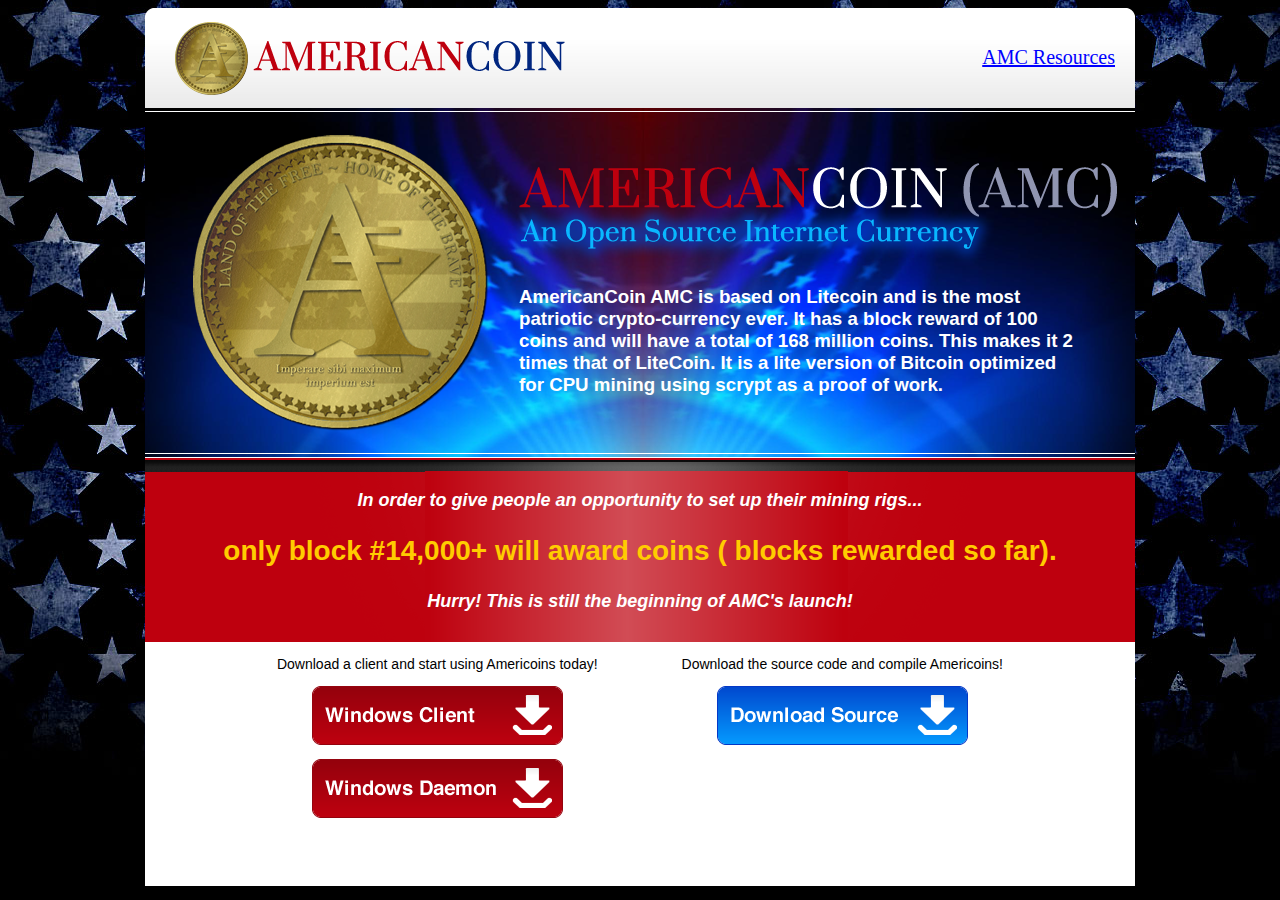
<file: index.html>
<!DOCTYPE html PUBLIC "-//W3C//DTD XHTML 1.0 Transitional//EN" "http://www.w3.org/TR/xhtml1/DTD/xhtml1-transitional.dtd">
<html xmlns="http://www.w3.org/1999/xhtml">
<head>
<meta http-equiv="Content-Type" content="text/html; charset=utf-8" />
<title>AMC American Coin | AMCcoin | Americoin | AMC</title>
<link rel="icon" href="images/favicon.png" type="image/png" />
<link href="css/styles.css" rel="stylesheet" type="text/css" />
<link href='http://fonts.googleapis.com/css?family=Prata' rel='stylesheet' type='text/css'>

<script src="http://ajax.googleapis.com/ajax/libs/jquery/2.0.0/jquery.min.js"></script>
<script type="text/javascript">
$.noConflict();
</script>

<script>
  (function(i,s,o,g,r,a,m){i['GoogleAnalyticsObject']=r;i[r]=i[r]||function(){
  (i[r].q=i[r].q||[]).push(arguments)},i[r].l=1*new Date();a=s.createElement(o),
  m=s.getElementsByTagName(o)[0];a.async=1;a.src=g;m.parentNode.insertBefore(a,m)
  })(window,document,'script','//www.google-analytics.com/analytics.js','ga');

  ga('create', 'UA-41260006-1', 'amccoin.com');
  ga('send', 'pageview');

</script>

</head>
<body>
<script>
jQuery(document).ready( function() {
	
	(function(){
		
		jQuery.ajax({
			dataType: "json",
			url: 'http://pool.amccoin.com/api.php',
			success: function (data) {
				jQuery('#blocks_left').html( data.mining_data.blocks - 14000 );
				jQuery('#network_hashrate').html( (data.mining_data.networkhashps / 1000000).toFixed(3) + " Mhash/s" );
				
			}
		});
		
		setTimeout(arguments.callee, 10000);
	})();

	

} );

</script>
<table width="990" border="0" align="center" cellpadding="0" cellspacing="0">
	<tr>
		<td style="background: url('images/header.png') no-repeat; width:990px; height:99px">
			<div style="text-align:right;">
				
				<span title="AMC network hashrate" id="network_hashrate" style="font-weight:bold"></span>
				<a href="http://amccoin.com/resources.html" style="text-decoration:underline;font-size:20px; color:blue; padding-right:20px;">AMC Resources</a>
			</div>
		</td>
	</tr>
	<tr>
		<td width="990" height="353" align="left" valign="top" background="images/hero.png"><table width="616" border="0" align="right" cellpadding="0" cellspacing="0">
				<tr>
					<td height="160">&nbsp;</td>
					<td width="50">&nbsp;</td>
				</tr>
				<tr>
					<td><h3>AmericanCoin AMC is based on Litecoin and is the most patriotic crypto-currency ever. It has a block reward of 100 coins and will have a total of 168 million coins. This makes it 2 times that of LiteCoin. It is a lite version of Bitcoin optimized for CPU mining using scrypt as a proof of work.</h3></td>
					<td>&nbsp;</td>
				</tr>
				<tr>
					<td>&nbsp;</td>
					<td>&nbsp;</td>
				</tr>
			</table></td>
	</tr>
	<tr>
		<td bgcolor="#000"></td>
	</tr>
	<tr>
		<td height="182" align="center" bgcolor="#FFFFFF" background="images/countdown.png">
			<h4><em>In order to give people an opportunity to set up their mining rigs...</em></h4>
			<h2>only block #14,000+ will award coins (<span id="blocks_left"></span> blocks rewarded so far).</h2>
			<h4><em>Hurry! This is still the beginning of AMC's launch!</em></h4></td>
	</tr>
	<tr style="display:none;">
		<td height="80" align="center" bgcolor="#FFFFFF"><h1>Getting Started is Easy!</h1></td>
	</tr>
	<tr>
		<td align="center" bgcolor="#FFFFFF"><table width="760" border="0" cellspacing="0" cellpadding="0">
				<tr>
					<td align="center" valign="top"><p>Download a client and start using Americoins today!</p>
						<p><a href="http://amccoin.com/dl/AmericanCoin-qt.zip"><img src="images/windowsclient.png" width="251" height="59" /></a></p>
						<p><a href="http://amccoin.com/dl/AmericanCoind.zip"><img src="images/windowsdaemon.png" width="251" height="59" /></a></p>
						<p style="display:none;"><img src="images/macclient.png" width="251" height="59" /></p></td>
					<td width="50" align="center" valign="top">&nbsp;</td>
					<td align="center" valign="top"><p>Download the source code and compile Americoins!</p>
						<p><a href="https://github.com/AMCcoin/AmericanCoin"><img src="images/source.png" width="251" height="59" /></a></p></td>
				</tr>
			</table></td>
	</tr>
	<tr>
		<td bgcolor="#FFFFFF">&nbsp;</td>
	</tr>
	<tr>
		<td bgcolor="#FFFFFF">&nbsp;</td>
	</tr>
	<tr>
		<td bgcolor="#FFFFFF">&nbsp;</td>
	</tr>
</table>
</body>
</html>
</file>
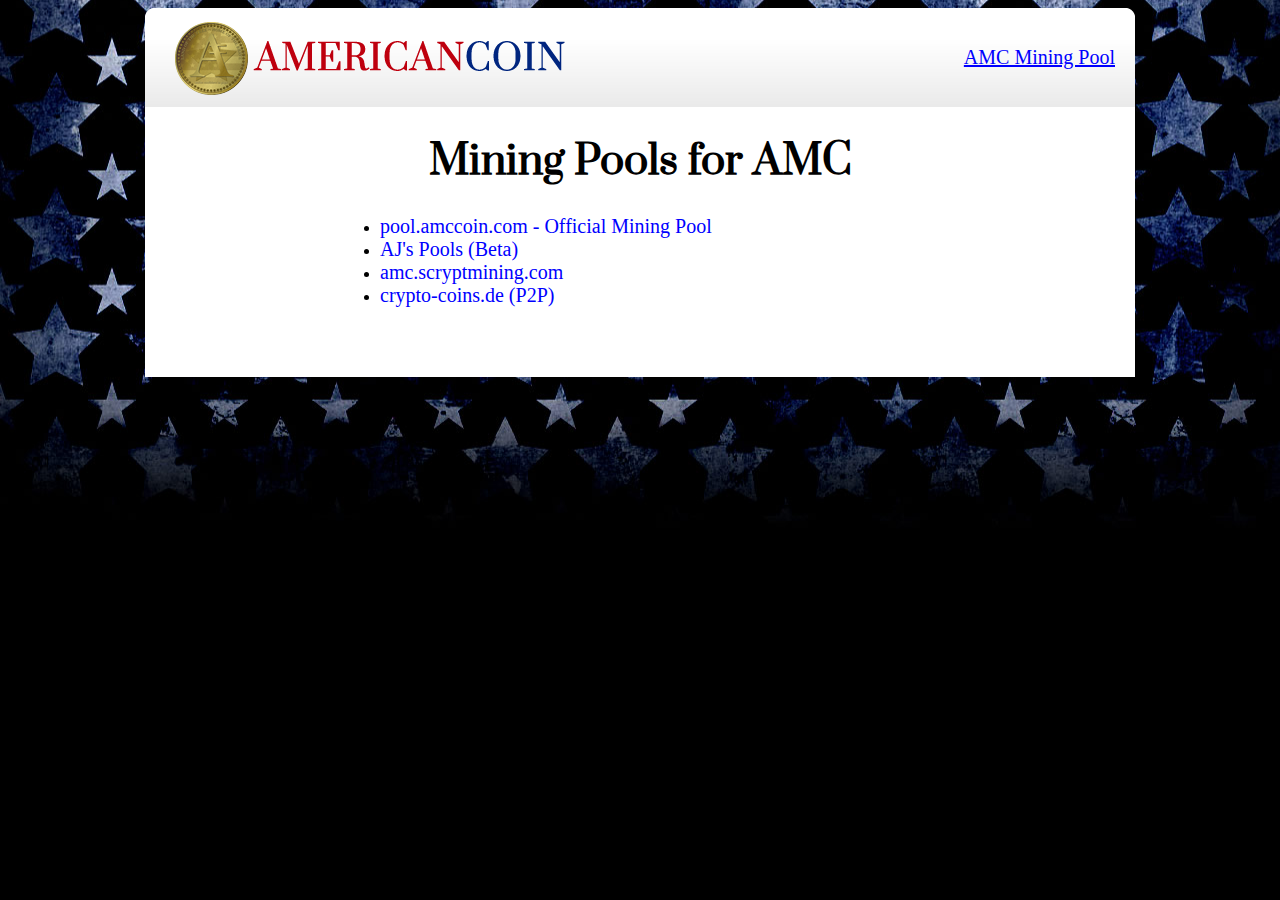
<file: pools.html>
<!DOCTYPE html PUBLIC "-//W3C//DTD XHTML 1.0 Transitional//EN" "http://www.w3.org/TR/xhtml1/DTD/xhtml1-transitional.dtd">
<html xmlns="http://www.w3.org/1999/xhtml">
<head>
<meta http-equiv="Content-Type" content="text/html; charset=utf-8" />
<title>AMC American Coin | AMCcoin | Americoin | AMC</title>
<link rel="icon" href="images/favicon.ico" type="image/x-icon" />
<link href="css/styles.css" rel="stylesheet" type="text/css" />
<link href='http://fonts.googleapis.com/css?family=Prata' rel='stylesheet' type='text/css'>

<script src="http://ajax.googleapis.com/ajax/libs/jquery/2.0.0/jquery.min.js"></script>
<script type="text/javascript">
$.noConflict();
</script>

<script>
  (function(i,s,o,g,r,a,m){i['GoogleAnalyticsObject']=r;i[r]=i[r]||function(){
  (i[r].q=i[r].q||[]).push(arguments)},i[r].l=1*new Date();a=s.createElement(o),
  m=s.getElementsByTagName(o)[0];a.async=1;a.src=g;m.parentNode.insertBefore(a,m)
  })(window,document,'script','//www.google-analytics.com/analytics.js','ga');

  ga('create', 'UA-41260006-1', 'amccoin.com');
  ga('send', 'pageview');

</script>

</head>
<body>
<table width="990" border="0" align="center" cellpadding="0" cellspacing="0">
	<tr>
		<td style="background: url('images/header.png') no-repeat; width:990px; height:99px">
			<div style="text-align:right;">
				<a target="_blank" href="http://pool.amccoin.com/" style="text-decoration:underline;font-size:20px; color:blue; padding-right:20px;">AMC Mining Pool</a>
			</div>
		</td>
	</tr>
	<tr>
		<td height="80" align="center" bgcolor="#FFFFFF">
			<h1>Mining Pools for AMC</h1>
			
			<style>
			.pool_list_container {
				text-align:left;
				width:600px;
				margin: 0px auto;
			}
			
			.pool_list_container a {
				font-size:20px;
				text-decoration:none;
				color:blue;
			}
			</style>
			<div class="pool_list_container">
			<ul>
				<li><a target="_blank" href="http://pool.amccoin.com">pool.amccoin.com - Official Mining Pool</a></li>
				<li style="display:none;"><a target="_blank" href="http://107.20.187.147:9500/static/">Fenican P2Pool AMC</a></li>
				<li><a target="_blank" href="http://149.210.130.171/">AJ's Pools (Beta)</a></li>
				<li><a target="_blank" href="http://amc.scryptmining.com/">amc.scryptmining.com</a></li>
				<li><a target="_blank" href="http://crypto-coins.de:8912/">crypto-coins.de (P2P)</a></li>
			</ul>
			</div>
		</td>
	</tr>
	
	<tr>
		<td bgcolor="#FFFFFF">&nbsp;</td>
	</tr>
	<tr>
		<td bgcolor="#FFFFFF">&nbsp;</td>
	</tr>
	<tr>
		<td bgcolor="#FFFFFF">&nbsp;</td>
	</tr>
</table>
</body>
</html>
</file>
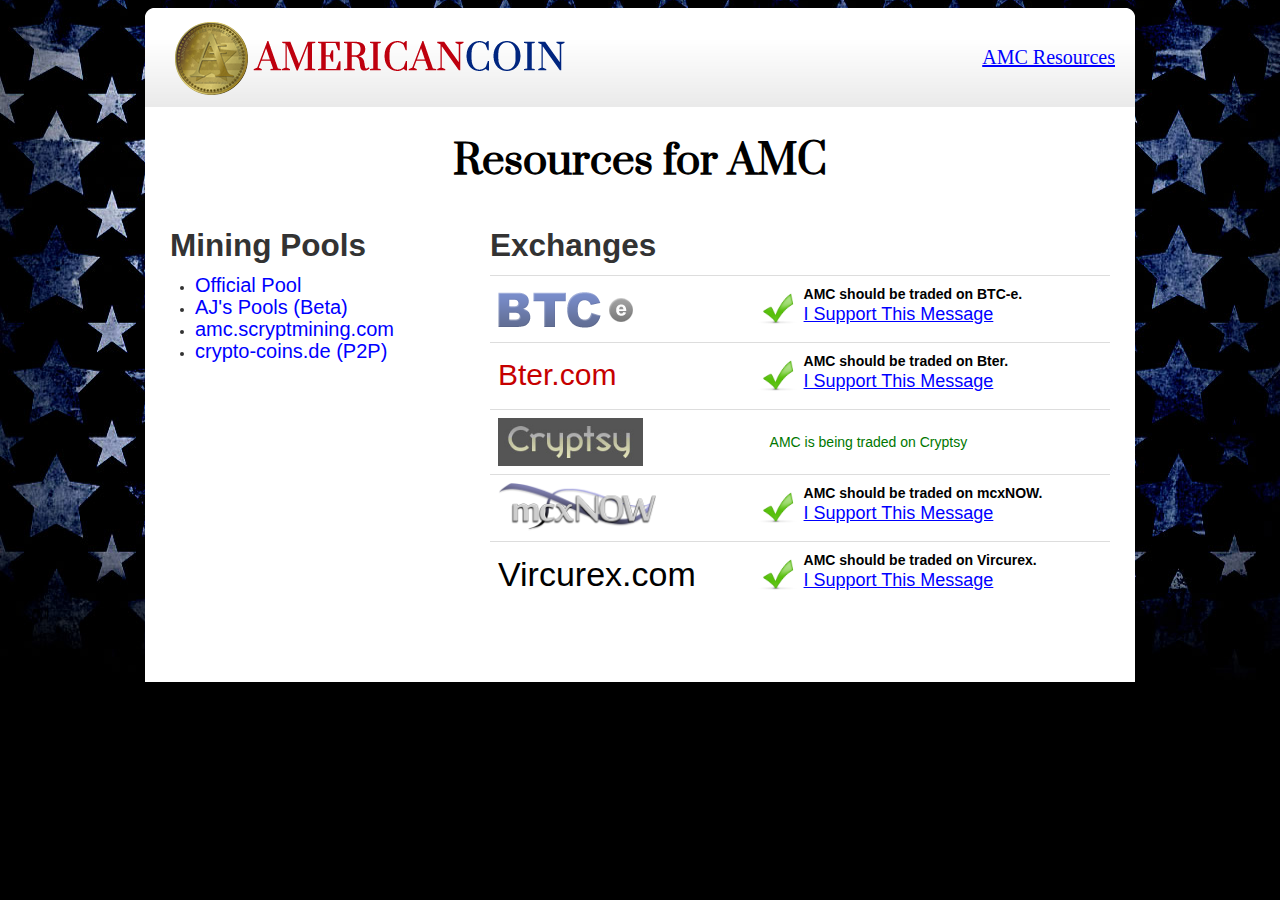
<file: resources.html>
<!DOCTYPE html PUBLIC "-//W3C//DTD XHTML 1.0 Transitional//EN" "http://www.w3.org/TR/xhtml1/DTD/xhtml1-transitional.dtd">
<html xmlns="http://www.w3.org/1999/xhtml">
<head>
<meta http-equiv="Content-Type" content="text/html; charset=utf-8" />
<title>AMC American Coin | AMCcoin | Americoin | AMC</title>
<link rel="icon" href="images/favicon.png" type="image/png" />
<link href="css/styles.css" rel="stylesheet" type="text/css" />
<link href="restricted-bootstrap/css/bootstrap.css" rel="stylesheet" type="text/css" />
<link href='http://fonts.googleapis.com/css?family=Prata' rel='stylesheet' type='text/css'>
<link rel="stylesheet" type="text/css" href="http://fonts.googleapis.com/css?family=Share:400,400italic,700italic">

<script src="http://ajax.googleapis.com/ajax/libs/jquery/2.0.0/jquery.min.js"></script>
<script type="text/javascript">
$.noConflict();
</script>

<script>
  (function(i,s,o,g,r,a,m){i['GoogleAnalyticsObject']=r;i[r]=i[r]||function(){
  (i[r].q=i[r].q||[]).push(arguments)},i[r].l=1*new Date();a=s.createElement(o),
  m=s.getElementsByTagName(o)[0];a.async=1;a.src=g;m.parentNode.insertBefore(a,m)
  })(window,document,'script','//www.google-analytics.com/analytics.js','ga');

  ga('create', 'UA-41260006-1', 'amccoin.com');
  ga('send', 'pageview');

</script>

</head>
<body>

<script>
jQuery(document).ready( function() {
	
	jQuery('.support_link').click( function(e) {
		
		var clicked_link = this;
		var exchange = jQuery(this).attr( 'rel' );
		
		jQuery.ajax({
			dataType: "json",
			url: 'http://pool.amccoin.com/api.php?add_count=' + exchange,
			success: function (data)
			{
				jQuery( clicked_link ).parent().html( '<div class="the_count">' + data.count + '</div><div class="the_message">' + data.support_text + '</div>' );
				//jQuery('#blocks_left').html( data.mining_data.blocks - 14000 );
				//jQuery('#network_hashrate').html( (data.mining_data.networkhashps / 1000000).toFixed(3) + " Mhash/s" );				
			}
		});
	
	} );

} );
</script>

<table width="990" border="0" align="center" cellpadding="0" cellspacing="0">
	<tr>
		<td style="background: url('images/header.png') no-repeat; width:990px; height:99px">
			<div style="text-align:right;">
				
				<span title="AMC network hashrate" id="network_hashrate" style="font-weight:bold"></span>
				<a href="http://amccoin.com/resources.html" style="text-decoration:underline;font-size:20px; color:blue; padding-right:20px;">AMC Resources</a>
			</div>
		</td>
	</tr>
	<tr>
		<td height="80" align="center" bgcolor="#FFFFFF">
			<h1>Resources for AMC</h1>
			
			<style>
			.content_container {
				text-align:left;
				width:940px;
				margin: 0px auto;
			}
			
			.content_container a {
				font-size:20px;
				text-decoration:none;
				color:blue;
			}
			.statement {
				font-size:14px;
				color:#000;
				font-weight:bold;
			}
			.the_check {
				float:left;
				width:50px;
			}
			.the_count {
				color: #0061a3;
				font-family: "Share";
				font-size: 32px;
				margin: 0px 10px 0px 0px;
				line-height: 48px;
				float:left;
			}
			.the_message {
				line-height: 48px;				
			}
			.support_this_message {
				text-decoration:underline;
				font-size: 18px;
			}
			.success_message {
				color:#070;
				line-height:48px;
				padding-left:16px;
			}
			</style>
			<div class="content_container">
				
				<div class="bootstrap_area">
					
					<div class="row-fluid">
						<div class="span4">
							
							<h2>Mining Pools</h2>
							<ul>
								<li><a target="_blank" href="http://pool.amccoin.com">Official Pool</a></li>
								<li style="display:none;"><a target="_blank" href="http://107.20.187.147:9500/static/">Fenican P2Pool AMC</a></li>
								<li><a target="_blank" href="http://149.210.130.171/">AJ's Pools (Beta)</a></li>
								<li><a target="_blank" href="http://amc.scryptmining.com/">amc.scryptmining.com</a></li>
								<li><a target="_blank" href="http://crypto-coins.de:8912/">crypto-coins.de (P2P)</a></li>
							</ul>
						</div>
						<div class="span8">
							
							<h2>Exchanges</h2>
					
							<table class="table">
								<tbody>
									<tr>
										<td>
											<a target="_blank" href="https://btc-e.com/">
												<img src="images/logo-btce.png" alt="BTC-e.com" style="margin-top:8px;">
											</a>
										</td>
										<td>
											<a href="#" rel="btce" class="support_link">
												<img src="images/check.png" class="the_check">
												<span class="statement">AMC should be traded on BTC-e.</span><br>
												<span class="support_this_message">I Support This Message</span>
											</a>											
										</td>
									</tr>
									<tr>
										<td>
											<a target="_blank" href="http://bter.com/">
												<div style="color:#c60000; font-size:30px; line-height:48px;">Bter.com</div>
											</a>
										</td>
										<td>
											<a href="#" rel="bter" class="support_link">
												<img src="images/check.png" class="the_check">
												<span class="statement">AMC should be traded on Bter.</span><br>
												<span class="support_this_message">I Support This Message</span>
											</a>
										</td>
									</tr>
									<tr>
										<td>
											<a target="_blank" href="https://www.cryptsy.com/markets/view/43">
												<img src="images/logo-cryptsy.jpg" alt="Cryptsy.com" style="height:48px;">
											</a>
										</td>
										<td>
											<span class="success_message">AMC is being traded on Cryptsy</span>
											</a>
										</td>
									</tr>
									<tr>
										<td>
											<a target="_blank" href="https://mcxnow.com/">
												<img src="images/logo-mcxnow.png" alt="mcxNOW.com" style="height:48px;">
											</a>
										</td>
										<td>
											<a href="#" rel="mcxnow" class="support_link">
												<img src="images/check.png" class="the_check">
												<span class="statement">AMC should be traded on mcxNOW.</span><br>
												<span class="support_this_message">I Support This Message</span>
											</a>
										</td>
									</tr>
									<tr>
										<td>
											<a target="_blank" href="https://vircurex.com/">
												<div style="font-size:34px; color:#000; line-height:48px;">Vircurex.com</div>											
											</a>
										</td>
										<td>
											<a href="#" rel="vircurex" class="support_link">
												<img src="images/check.png" class="the_check">
												<span class="statement">AMC should be traded on Vircurex.</span><br>
												<span class="support_this_message">I Support This Message</span>
											</a>
										</td>
									</tr>
								</tbody>
							</table>
							
						</div>
					</div>
					
				</div>
			</div>
		</td>
	</tr>
	
	<tr>
		<td bgcolor="#FFFFFF">&nbsp;</td>
	</tr>
	<tr>
		<td bgcolor="#FFFFFF">&nbsp;</td>
	</tr>
	<tr>
		<td bgcolor="#FFFFFF">&nbsp;</td>
	</tr>
</table>
</body>
</html>
</file>
<file: css/styles.css>
@font-face {font-family: 'Myriad Pro'; src: url('../fonts/MyriadPro-Cond.eot');}
@font-face {font-family: 'Adobe Garamond Pro'; src: url('../fonts/agaramondpro-regular-webfont.eot');}
@font-face {font-family: 'Myriad Pro'; src: url('../fonts/MyriadPro-Cond.otf');}
@font-face {font-family: 'Adobe Garamond Pro'; src: url('../fonts/AGaramondPro-Regular.otf');}


body {
	
	background: url(../images/americoin-bk.jpg) center center no-repeat #000;}
	
h3 {
	
	font-family:Arial, Helvetica, sans-serif;
	color:#FFF; }
	
h1 {
	
	font-family: 'Prata', serif; 
	font-size:40px; }
	
h2 {
	
	font-family:Arial, Helvetica, sans-serif;
	font-size:28px;
	color: #FC0; }
	
h4 {
	
	font-family:Arial, Helvetica, sans-serif;
	font-size:18px;
	color:#FFF; }
	
	
p {
	
	font-family:Arial, Helvetica, sans-serif;
	font-size:14px; }
	
	
/* -------------- BEGIN COUNTER ---------------------*/

#countbox{
	padding-top: 20px;
	color: #fff;
	font-family: Myriad Pro,Helvetica,sans-serif;
	font-size: 70px;
	width: 432px;
	height: 200px;
	margin-left:auto;
	margin-right: auto;
}

#days{
	float: left;
	text-align: center;	
	background-image:url('../img/flip.png');
	background-repeat:no-repeat;
	margin: 0 7px 0 7px;
	height: 89px;
	width: 94px;
	z-index:1;
}

		#days_text{
			background-image:url('../img/days_text.jpg');
			background-position: center;
			background-repeat:no-repeat;
			position: absolute;
			margin-top: 30px;
			height: 26px;
			width: 94px;
		}
	
#hours{	
	float: left;
	text-align: center;
	background-image:url('../img/flip.png');
	background-repeat:no-repeat;
	margin: 0 7px 0 7px;
	height: 89px;
	width: 94px;
	z-index:1;
}

		#hours_text{
			background-image:url('../img/hours_text.jpg');
			background-position: center;
			background-repeat:no-repeat;
			position: absolute;
			margin-top: 30px;
			height: 26px;
			width: 94px;
		}

#mins{
	float: left;
	text-align: center;
	background-image:url('../img/flip.png');
	background-repeat:no-repeat;
	margin: 0 7px 0 7px;
	height: 89px;
	width: 94px;
    z-index:1;
}

		#mins_text{
			background-image:url('../img/mins_text.jpg');
			background-position: center;
			background-repeat:no-repeat;
			position: absolute;
			margin-top: 30px;
			height: 26px;
			width: 94px;
		}

#secs{
	float: left;
	text-align: center;
	background-image:url('../img/flip.png');
	background-repeat:no-repeat;
	margin: 0 7px 0 7px;
	height: 89px;
	width: 94px;
    z-index:1;
}

		#secs_text{
			background-image:url('../img/secs_text.jpg');
			background-position: center;
			background-repeat:no-repeat;
			position: absolute;
			margin-top: 30px;
			height: 26px;
			width: 94px;
		}

#days span, #hours span, #mins span , #secs span {
	background: url(../img/flip_gradient.png);
	background-repeat:no-repeat;
	position: absolute;
	display: block;
	height: 57px;
	width: 94px;
}

/* -------------- END COUNTER ---------------------*/
</file>
